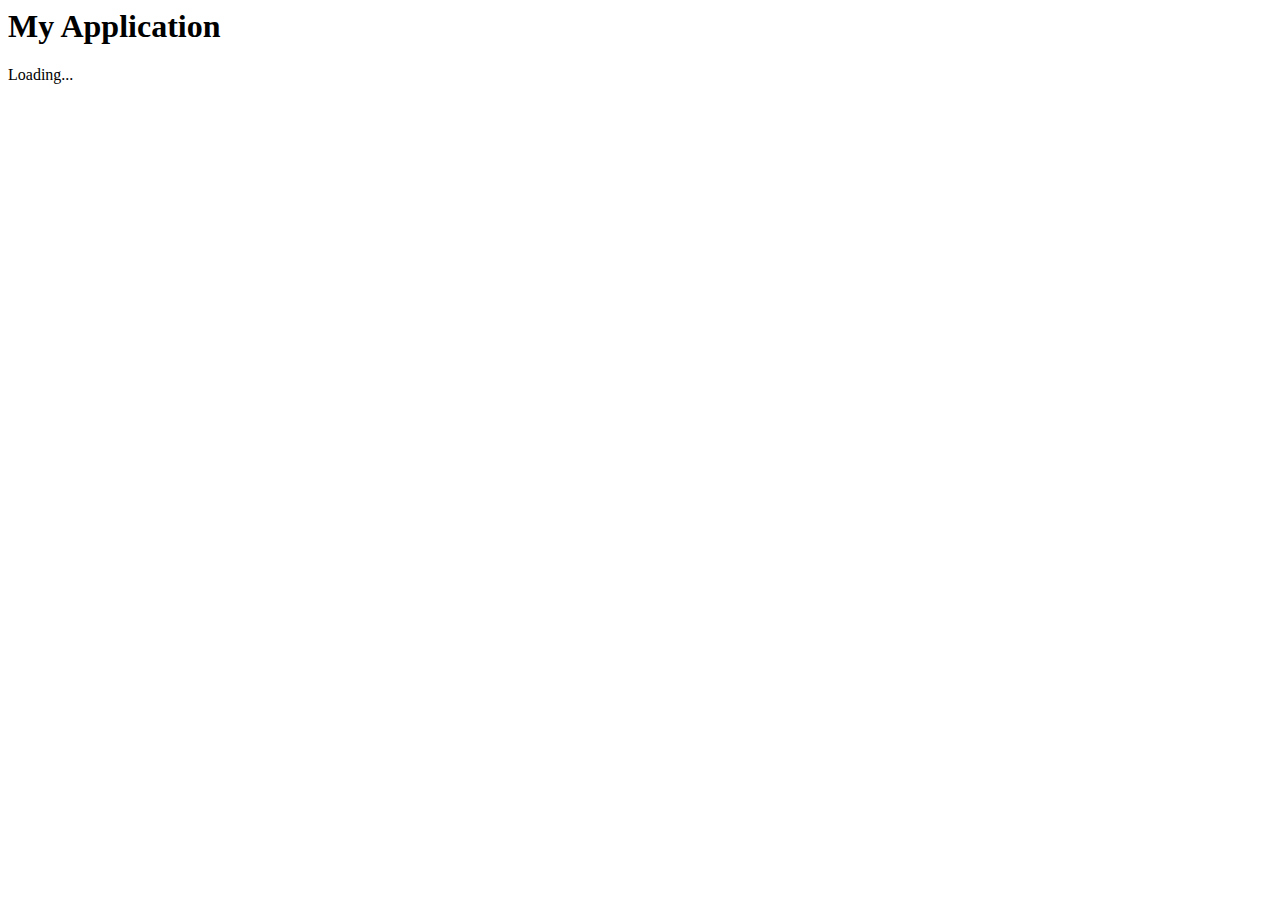
<file: www/simple/index2.html>
<html>
<body>
  <script src="Waziup.js"></script>
  <script>
 
    const Http = new XMLHttpRequest();
    Http.open("GET", "https://api.staging.waziup.io/api/v2/devices");
    Http.send();
    Http.onreadystatechange=(e)=>{
      console.log(Http.responseText)
    }
    
  </script>
  <h1> My Application</h1>

  <div id="sensor_value">
    Loading...
  </div>
</body>
</html>
</file>
